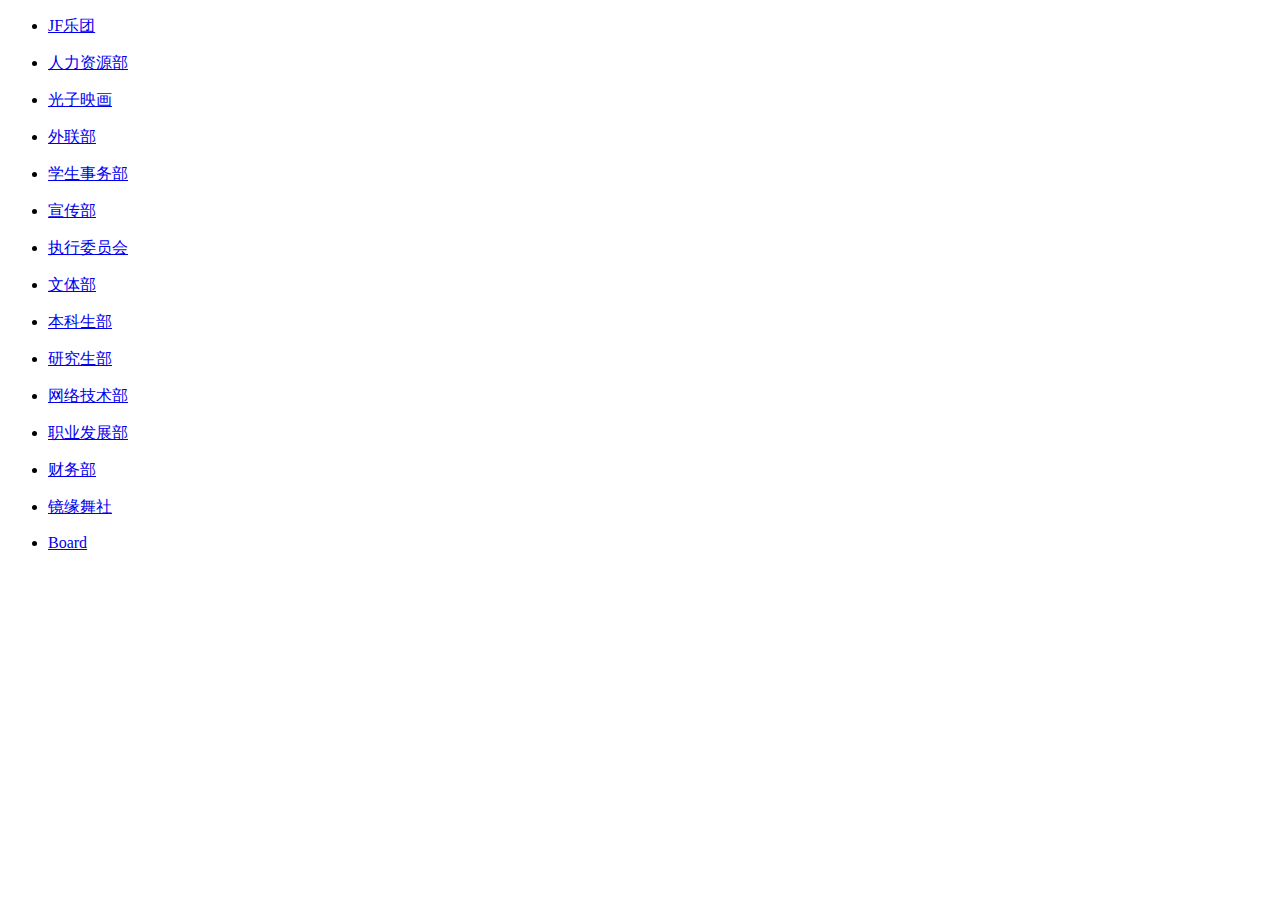
<file: members/link2MemberList.html>
<!DOCTYPE html>
<html>
<head>
<meta charset = "UTF-8">
</head>
<body>

<ul>
<li><a href = "http://web.engr.illinois.edu/~tzhang29/CSSA/memberListNew.html?department=JF乐团"><p>JF乐团</p></a></li>
<li><a href = "http://web.engr.illinois.edu/~tzhang29/CSSA/memberListNew.html?department=人力资源部"><p>人力资源部</p></a></li>
<li><a href = "http://web.engr.illinois.edu/~tzhang29/CSSA/memberListNew.html?department=光子映画"><p>光子映画</p></a></li>
<li><a href = "http://web.engr.illinois.edu/~tzhang29/CSSA/memberListNew.html?department=外联部"><p>外联部</p></a></li>
<li><a href = "http://web.engr.illinois.edu/~tzhang29/CSSA/memberListNew.html?department=学生事务部"><p>学生事务部</p></a></li>
<li><a href = "http://web.engr.illinois.edu/~tzhang29/CSSA/memberListNew.html?department=宣传部"><p>宣传部</p></a></li>
<li><a href = "http://web.engr.illinois.edu/~tzhang29/CSSA/memberListNew.html?department=执行委员会"><p>执行委员会</p></a></li>
<li><a href = "http://web.engr.illinois.edu/~tzhang29/CSSA/memberListNew.html?department=文体部"><p>文体部</p></a></li>
<li><a href = "http://web.engr.illinois.edu/~tzhang29/CSSA/memberListNew.html?department=本科生部"><p>本科生部</p></a></li>
<li><a href = "http://web.engr.illinois.edu/~tzhang29/CSSA/memberListNew.html?department=研究生部"><p>研究生部</p></a></li>
<li><a href = "http://web.engr.illinois.edu/~tzhang29/CSSA/memberListNew.html?department=网络技术部"><p>网络技术部</p></a></li>
<li><a href = "http://web.engr.illinois.edu/~tzhang29/CSSA/memberListNew.html?department=职业发展部"><p>职业发展部</p></a></li>
<li><a href = "http://web.engr.illinois.edu/~tzhang29/CSSA/memberListNew.html?department=财务部"><p>财务部</p></a></li>
<li><a href = "http://web.engr.illinois.edu/~tzhang29/CSSA/memberListNew.html?department=镜缘舞社"><p>镜缘舞社</p></a></li>
<li><a href = "http://web.engr.illinois.edu/~tzhang29/CSSA/memberListNew.html?department=Board"><p>Board</p></a></li>
</ul>
</body>
</file>
